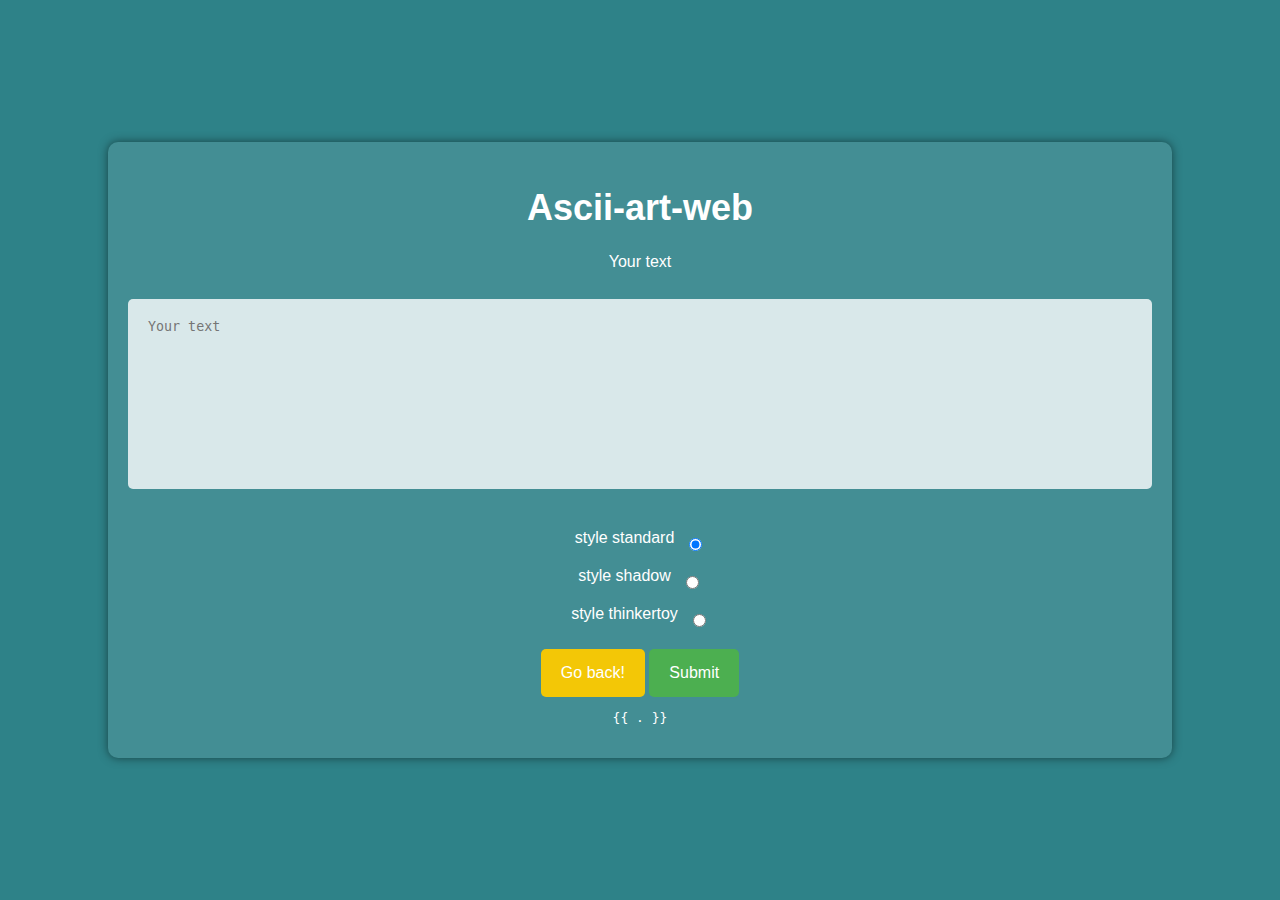
<file: project/ascii-art-web/ascii-art-web-stylize/templates/index.html>
<!DOCTYPE html>
<html>

<head>
  <meta charset="UTF-8" />
  <title>Ascii-art-web</title>
  <link rel="stylesheet" type="text/css" href="../static/style.css">
  <style>

  </style>
</head>
<body>
  <div class="main">
    <h1>Ascii-art-web</h1>
    <form action="/ascii-art" method="POST">
      <label for="text">Your text</label><br>
      <textarea placeholder="Your text" name="text" id="text"></textarea><br>
      <ul>
        <li><label for="standard">style standard</label><input value="standard" name="graphical" id="standard" type="radio" checked /></li>
        <li><label for="shadow">style shadow</label><input value="shadow" name="graphical" id="shadow" type="radio" /></li>
        <li><label for="thinkertoy">style thinkertoy</label><input value="thinkertoy" name="graphical" id="thinkertoy" type="radio" /></li>
      </ul>
      <input type="button" name = "button" value="Go back!" onclick="history.back()"></input>
      <input type="submit" name="process" value="Submit" />
    </form>
    <div>
      <text>
        <pre><div>{{ . }}</div></pre>
      </text>
    </div>
  </div>
</body>

</html>
</file>
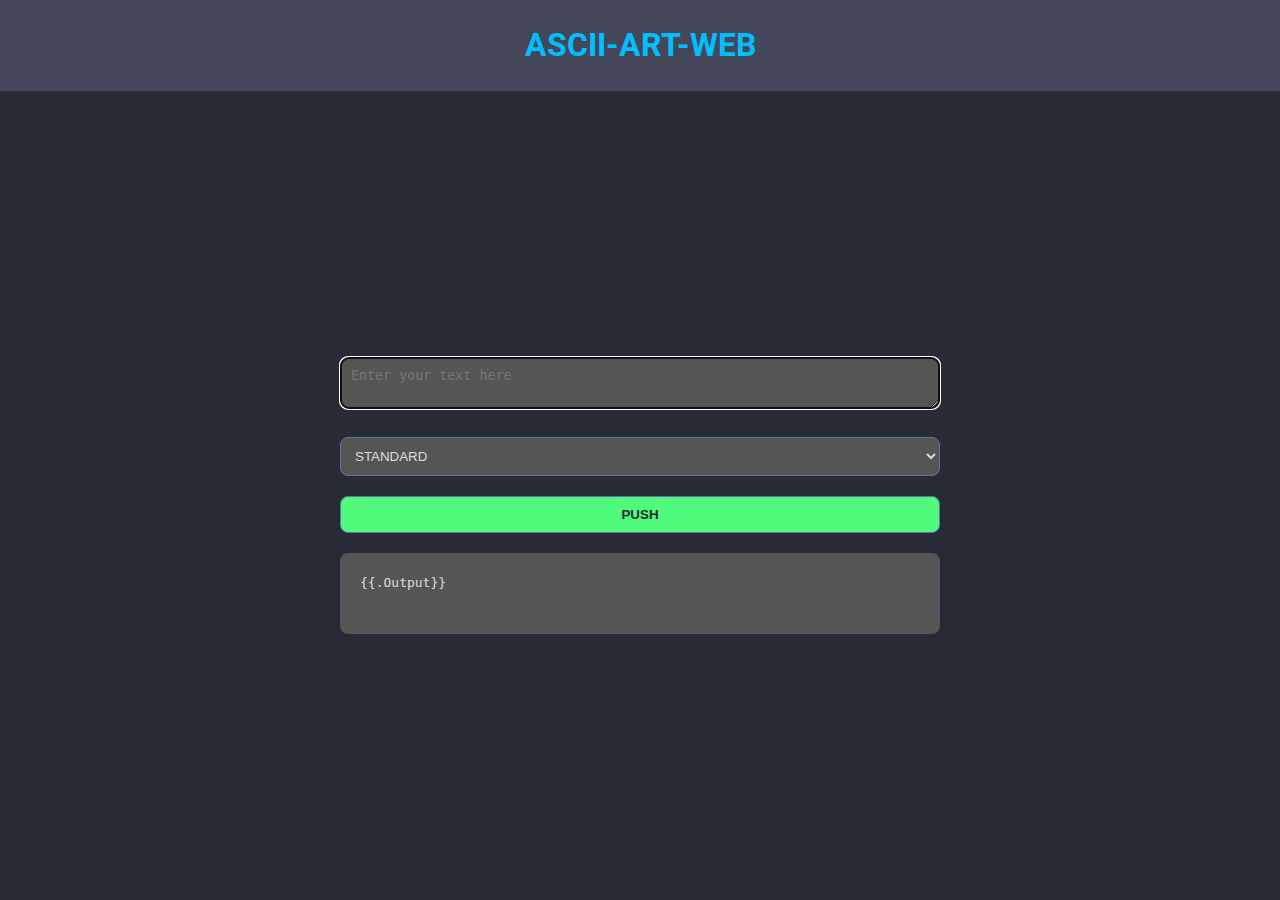
<file: project/ascii-art-web/template/home.html>
<!DOCTYPE html>
<html lang="en">
<head>
    <meta charset="UTF-8">
    <title>ASCII-ART-WEB</title>
    <style>
        * {
            margin: 0;
            padding: 0;
            box-sizing: border-box;
            text-decoration: none;
        }

        body {
            font-family: 'Roboto', sans-serif;
            background-color: #282a36;
            color: #f8f8f2;
            line-height: 1.6;
            min-height: 100vh;
            display: flex;
            flex-direction: column;
        }

        .header {
            background-color: #44475a;
            padding: 20px;
            text-align: center;
        }

        .header_inner {
            display: flex;
            justify-content: center;
            align-items: center;
        }
        .header_title {
            color: #00bfff;
        }

        .main {
            flex: 1;
            display: flex;
            justify-content: center;
            align-items: center;
            padding: 20px;
        }

        .content {
            max-width: 600px;
            width: 100%;
        }

        .input, .banner, .button {
            width: 100%;
            padding: 10px;
            margin-bottom: 20px;
            border-radius: 8px; 
            border: 1px solid #6272a4; 
            background-color: #6272a4;
            color: #f8f8f2;
            transition: background-color 0.3s;
        }

        .button {
            background-color: #50fa7b; 
            color: #282a36; 
            font-weight: bold;
        }

        .button:hover {
            background-color: #6272a4; 
        }

        .pre-style {
            background-color: #44475a; 
            color: #f8f8f2;
            padding: 20px;
            border-radius: 8px;
            overflow-x: auto;
        }

    </style>
    <link href="https://fonts.googleapis.com/css2?family=Roboto:wght@400;700&display=swap" rel="stylesheet">
</head>
<body>
    <header class="header">
        <div class="header_inner">
            <a href="/">
                <h1 class="header_title">ASCII-ART-WEB</h1>
            </a>
        </div>  
    </header>
    <main class="main">
        <div class="content">
            <form id="asciiForm" action="/ascii-art" method="POST">
                <div>
                    <textarea class="input" placeholder="Enter your text here" maxlength="500" autofocus name="text" id="text" style="color:#ddd; background-color:#555;"></textarea>
                </div>
                <div class="dropdown">
                    <select class="banner" id="banners" name="banners" style="color:#ddd; background-color:#555;">
                        <option value="standard.txt">STANDARD</option>
                        <option value="shadow.txt">SHADOW</option>
                        <option value="thinkertoy.txt">THINKERTOY</option>
                    </select>
                </div>
                <div>
                    <button class="button">PUSH</button>
                </div>
            </form>
            <div class="pre">
                <pre class="pre-style" style="background-color:#555; color:#ddd;" cols="50" rows="5">{{.Output}}
                </pre>
            </div>
        </div>
    </main>
</body>
</html>
</file>
<file: project/ascii-art-web/ascii-art-web-stylize/static/style.css>
body {
    background-color: #2e8288;
    display: flex;
    justify-content: center;
    align-items: center;
    height: 100vh;
    margin: 0;
    font-family: PIXY, sans-serif;
    color: #fff;
  }

  .main {
    text-align: center;
    padding: 20px;
    border-radius: 10px;
    background-color: rgba(255, 255, 255, 0.1);
    box-shadow: 0px 0px 10px 0px rgba(0, 0, 0, 0.5);
    width: 80%; 
  }

  h1 {
    font-size: 36px;
  }

  textarea {
    width: calc(100% - 40px);
    height: 150px;
    padding: 20px;
    margin-bottom: 20px;
    border-radius: 5px;
    border: none;
    background-color: rgba(255, 255, 255, 0.8);
    resize: none;
  }

  input[type="submit"] {
    padding: 15px 20px;
    border: none;
    border-radius: 5px;
    background-color: #4CAF50;
    color: white;
    font-size: 16px;
    cursor: pointer;
    transition: background-color 0.3s;
  }

  input[type="submit"]:hover {
    background-color: #45a049;
  }
  input[type="button"]:hover {
    background-color: #f5e509;
  }
  input[type="button"] {
    padding: 15px 20px;
    border: none;
    border-radius: 5px;
    background-color: #f3c706;
    color: white;
    font-size: 16px;
    cursor: pointer;
    transition: background-color 0.3s;
  }

  label {
    display: block;
    margin-bottom: 10px;
  }

  ul {
    list-style-type: none;
    padding: 0;
  }

  ul li {
    margin-bottom: 10px;
  }

  ul li label {
    display: inline-block;
    vertical-align: middle;
    margin-right: 10px;
  }

  ul li input[type="radio"] {
    vertical-align: middle;
  }
  ul li input[type="radio"] {
vertical-align: middle;
}

ul li input[type="radio"]:checked + label {
background-color: rgba(23, 32, 114, 0.5);
border-color: rgb(153, 223, 255);
}


  @media only screen and (max-width: 768px) {
    .main {
      width: 90%; 
    }
  }

  @media only screen and (max-width: 480px) {
    textarea {
      height: 100px; 
    }
  }
</file>
